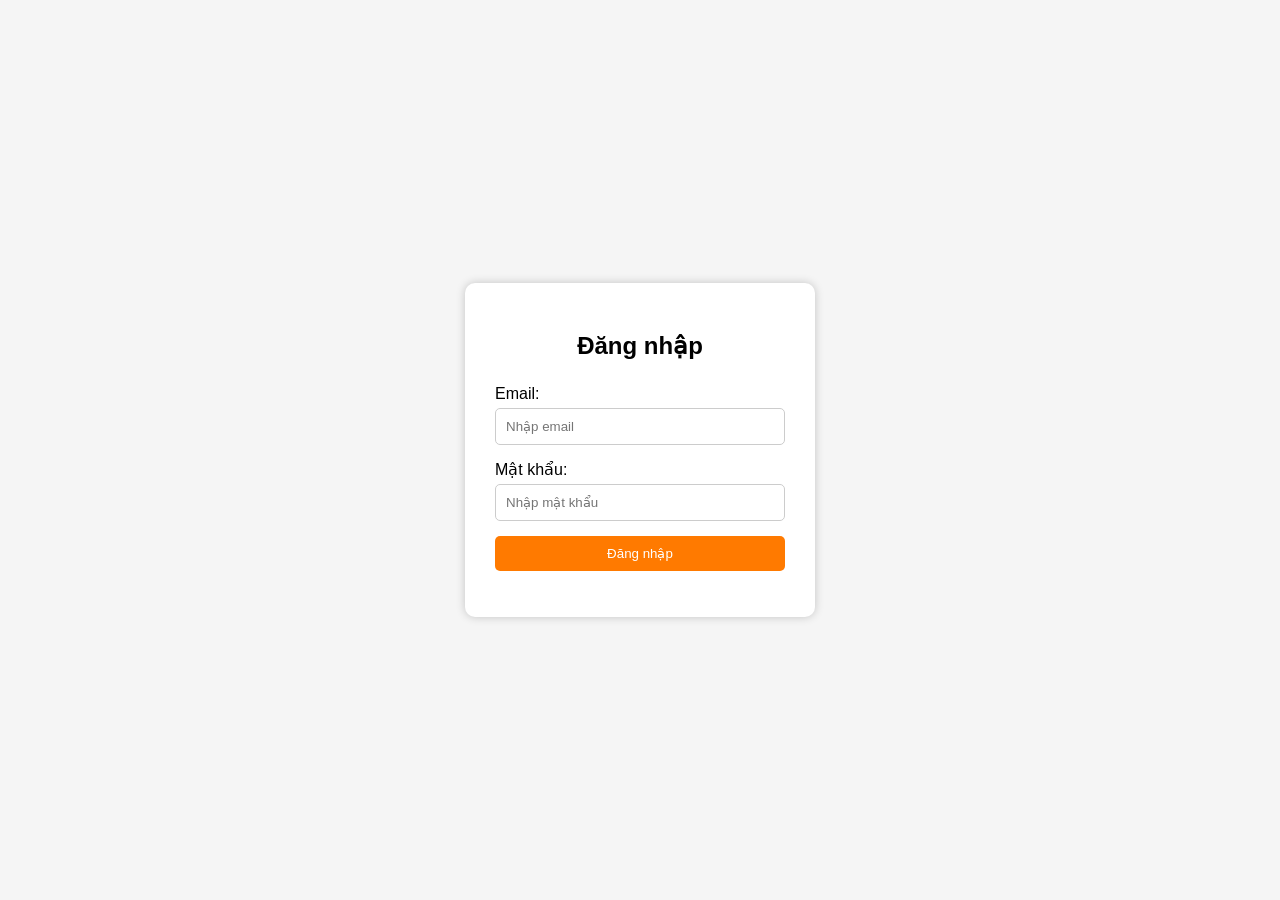
<file: index.html>
<!DOCTYPE html>
<html lang="vi">
<head>
    <meta charset="UTF-8">
    <meta name="viewport" content="width=device-width, initial-scale=1.0">
    <title>Đăng nhập</title>
    <link rel="stylesheet" href="login.css">
</head>

<body>

    <div class="login-box">
        <h2>Đăng nhập</h2>

        <form onsubmit="login(event)">
            <label>Email:</label>
            <input type="email" id="email" placeholder="Nhập email">

            <label>Mật khẩu:</label>
            <input type="password" id="password" placeholder="Nhập mật khẩu">

            <button type="submit">Đăng nhập</button>

            <p id="message"></p>
        </form>
    </div>

    <script>
        function login(event) {
            event.preventDefault();

            let email = document.getElementById("email").value;
            let password = document.getElementById("password").value;
            let message = document.getElementById("message");

            if (email === "user123@gmail.com" && password === "user123") {
                window.location.href = "index.html";
            } else {
                message.innerHTML = "Email hoặc mật khẩu không đúng!";
                message.style.color = "red";
            }
        }
    </script>

</body>
</html>
</file>
<file: login.css>
/* Reset */

* {
    box-sizing: border-box;
}

body {
    margin: 0;
    font-family: Arial, sans-serif;
    background-color: #f5f5f5;

    display: flex;
    justify-content: center;
    align-items: center;
    height: 100vh;
}

.login-box {
    width: 350px;
    background-color: white;
    padding: 30px;
    border-radius: 10px;
    box-shadow: 0 0 10px rgba(0, 0, 0, 0.2);
}

.login-box h2 {
    text-align: center;
    margin-bottom: 25px;
}

.login-box label {
    display: block;
    margin-bottom: 5px;
}

.login-box input {
    width: 100%;
    padding: 10px;
    margin-bottom: 15px;
    border: 1px solid #ccc;
    border-radius: 5px;
}

.login-box button {
    width: 100%;
    padding: 10px;
    background-color: #ff7a00;
    color: white;
    border: none;
    border-radius: 5px;
    cursor: pointer;
}

.login-box button:hover {
    background-color: #e66d00;
}

.login-box p {
    text-align: center;
}

.login-box a {
    color: #ff7a00;
    text-decoration: none;
}
</file>
